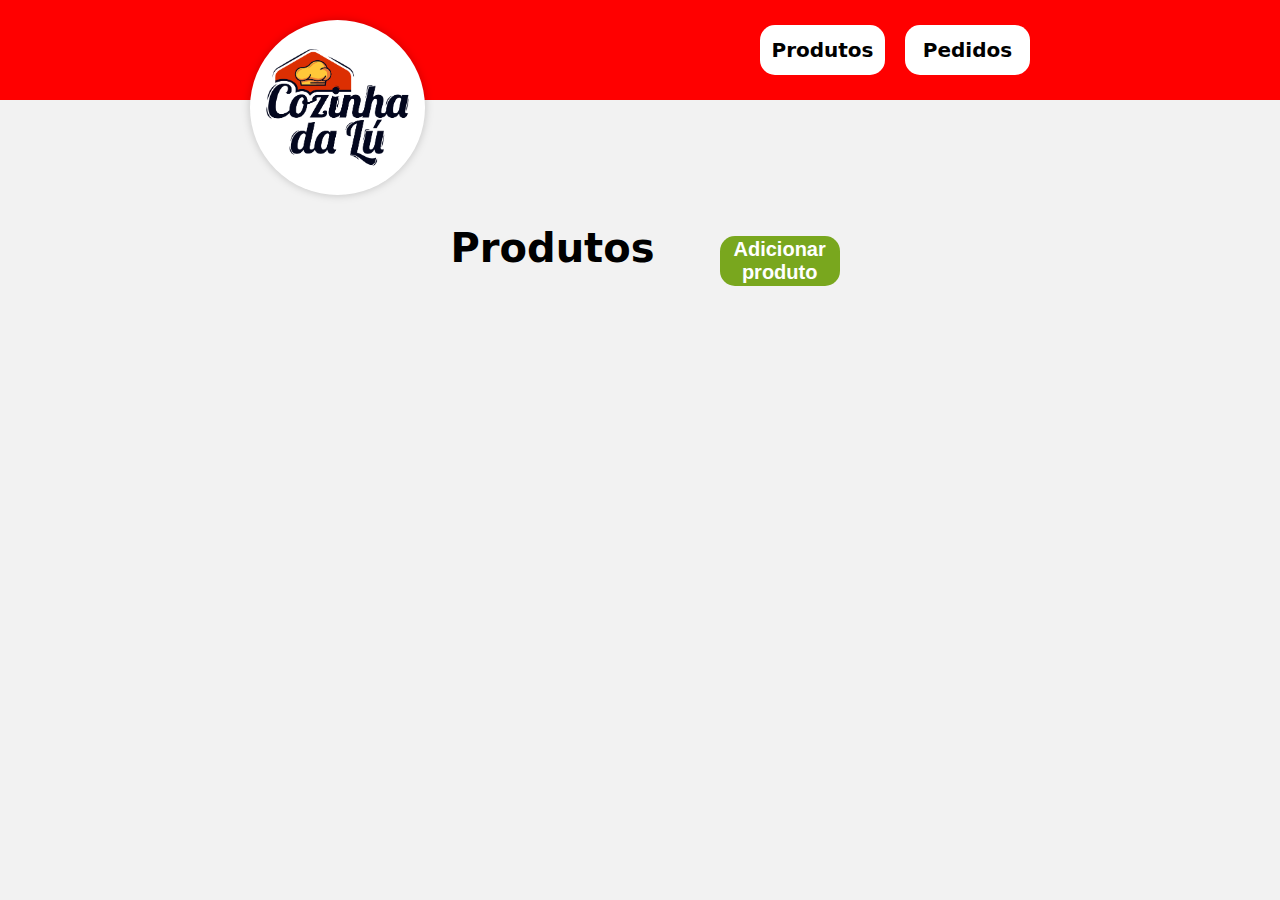
<file: pages/products.html>
<!DOCTYPE html>
<html lang="pt-BR">

<head>
    <meta charset="UTF-8">
    <meta http-equiv="X-UA-Compatible" content="IE=edge">
    <meta name="viewport" content="width=device-width, initial-scale=1.0">
    <link rel="stylesheet" href="../css/style.css">
    <title>Produtos - Cozinha da Lú App</title>
</head>

<body>
    <header>
        <article>
            <a href="../index.html"><img class="logo" alt="logotipo-cozinha-da-lú"
                    src="../src/Logotipo Cozinha da Lú-01.png"></a>
            <nav>
                <ul>
                    <li><a href="products.html">Produtos</a></li>
                    <li><a href="requests.html">Pedidos</a></li>
                </ul>
            </nav>
        </article>
    </header>

    <div id="add-product" class="backdrop-modal display-none-modal">
        <div class="modal">
            <button class="close-modal">❌</button>
            <h1>Informações do produto</h1>
            <hr>
            <form id="form-add-product">
                <input id="input-product-image" class="input-text" type="text" placeholder="Link da imagem">
                <input id='input-product-name' class="input-text" type="text" placeholder="Produto">
                <textarea id='input-product-description' class="input-text" type="text"
                    placeholder="Descrição"></textarea>
                <input id="input-product-price" class="input-text" placeholder="Preço unitário">
            </form>
            <button onclick="addNewProduct();" id="new-product-button" class="primary-button">Cadastrar
                produto</button>
        </div>
    </div>

    <section id="content">
        <span>
            <h1>Produtos</h1>
            <button id="add-product-button" class="open-modal primary-button">Adicionar produto</button>
        </span>

        <div class='cards'></div>
    </section>
    <script src="../js/script.js"></script>
</body>

</html>
</file>
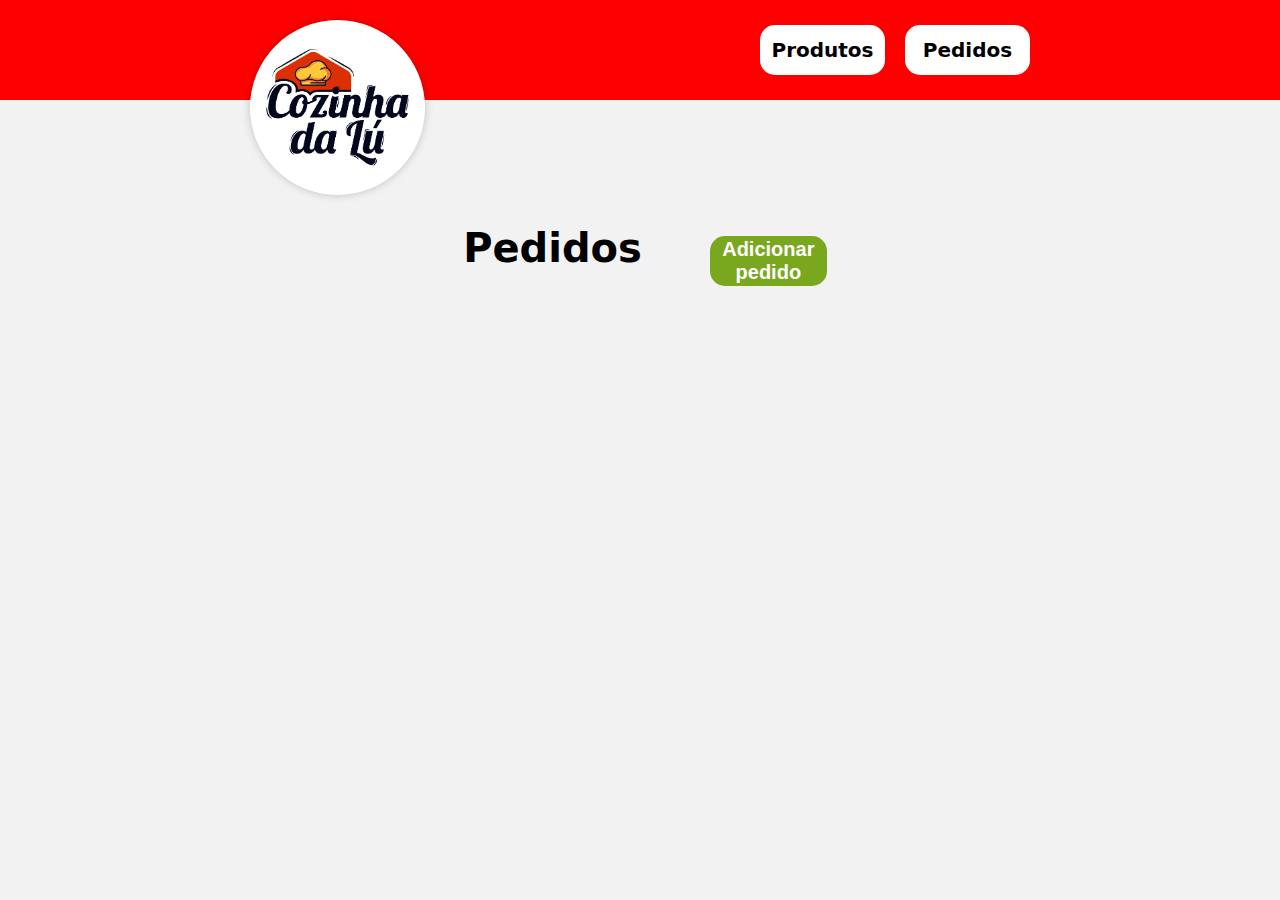
<file: pages/requests.html>
<!DOCTYPE html>
<html lang="pt-BR">

<head>
    <meta charset="UTF-8">
    <meta http-equiv="X-UA-Compatible" content="IE=edge">
    <meta name="viewport" content="width=device-width, initial-scale=1.0">
    <link rel="stylesheet" href="../css/style.css">
    <title>Produtos - Cozinha da Lú App</title>
</head>

<body>
    <header>
        <article>
            <a href="../index.html"><img class="logo" alt="logotipo-cozinha-da-lú"
                    src="../src/Logotipo Cozinha da Lú-01.png"></a>
            <nav>
                <ul>
                    <li><a href="products.html">Produtos</a></li>
                    <li><a href="requests.html">Pedidos</a></li>
                </ul>
            </nav>
        </article>
    </header>

    <div id="add-request" class="backdrop-modal display-none-modal">
        <div class="modal">
            <button class="close-modal">❌</button>
            <h1>Detalhes do pedido</h1>
            <hr>
            <form id="request-form">
                <input id="client-name" class="input-text" type="text" placeholder="Nome do cliente">
                <span class="text-select-product">Selecione o produto:</span>
                <div id="request-products-available"></div>
                <div id="order-details"></div>
                <input id="final-value" class="input-text" type="text" placeholder="Valor total da compra">
            </form>
            <button id="new-request-button" class="primary-button" onclick="registerRequest(); closeModal();">Registrar
                pedido</button>
        </div>
    </div>

    <section id="content-requests">
        <span class="title-request">
            <h1>Pedidos</h1>
            <button id="add-request-button" class="open-modal primary-button" onclick="render();">Adicionar
                pedido</button>
        </span>

        <div class='list-requests'></div>
    </section>
    <script src="../js/script.js"></script>
</body>

</html>
</file>
<file: css/style.css>
/* ------------ Document Setup ------------  Document Setup ------------ Document Setup ------------ Document Setup ------------ */

* {
    box-sizing: border-box;
    padding: 0;
    margin: 0;
}

body {
    background-color: #f2f2f2;
    width: 100vw;
    display: flex;
    flex-direction: column;
    font-family: system-ui, -apple-system, BlinkMacSystemFont, 'Segoe UI', Roboto, Oxygen, Ubuntu, Cantarell, 'Open Sans', 'Helvetica Neue', sans-serif;
}

/* ------------ Buttons global setup ------------  Buttons global setup ------------ Buttons global setup ------------ Buttons global setup ------------ */

.primary-button {
    border: 0;
    border-radius: 15px;
    background-color: rgb(121, 167, 30);
    color: white;
    font-weight: bold;
    transition: .2s;
}

.primary-button:hover {
    filter: brightness(90%);
    cursor: pointer;
    transition: .2s;
}

/* ------------ Header global ------------  Header global ------------ Header global ------------ Header global ------------ */

header {
    background-color: rgb(255, 0, 0);
    display: flex;
    position: fixed;
    left: 0;
    right: 0;
    margin: 0 auto;
    z-index: 10;
    height: 100px;
}

header article {
    padding: 0 10px;
    max-width: 800px;
    flex: 1 1 800px;
    margin: 0 auto;
    display: flex;
    justify-content: space-between;
    align-items: center;
}

header article .logo {
    height: 175px;
    position: absolute;
    top: 20px;
    border-radius: 50em;
    filter: drop-shadow(0 0 4px rgba(0, 0, 0, 0.2));
}

header article nav ul {
    display: flex;
    list-style: none;
}

header article nav ul li {
    display: flex;
    align-items: center;
    justify-content: center;
    margin-left: 20px;
    width: 125px;
    height: 50px;
}

header article nav ul li a {
    text-decoration: none;
    display: flex;
    justify-content: center;
    align-items: center;
    width: 100%;
    height: 100%;
    color: rgb(0, 0, 0);
    background-color: rgb(255, 255, 255);
    border-radius: 15px;
    font-weight: bold;
    font-size: 20px;
    transition: .2s;
}

header article nav ul li a:hover {
    filter: brightness(90%);
    cursor: pointer;
    transition: .2s;
}

/* ------------ Products page content ------------  Products page content ------------ Products page content ------------ Products page content ------------ */

#content {
    margin: 0 auto;
    padding-top: 225px;
    display: flex;
    flex-direction: column;
    max-width: 800px;

}

#content .cards {
    display: flex;
    flex-wrap: wrap;
}

#content span {
    display: flex;
    align-items: center;
    padding: 0 10px;
    width: 100%;
}

#content span button {
    width: 175px;
    height: 50px;
    font-size: 20px;
}

#content span h1 {
    width: 100%;
    font-size: 40px;
    margin-bottom: 25px;
    padding: 0px 10px;
}

.product-card {
    background-color: white;
    flex: 1 1 200px;
    height: 400px;
    margin: 10px;
    border-radius: 15px;
    padding: 10px;
    border: 1px solid lightgray;
    user-select: none;
}

.product-card:hover {
    filter: brightness(90%);
    cursor: pointer;
}

.product-card .product-image {
    width: 100%;
    height: 200px;
    object-fit: cover;
    border-radius: 10px;
    background-color: yellow;
}

.product-card .product-info {
    height: 200px;
    display: flex;
    flex-direction: column;
    position: relative;
}

.product-card .product-info .product-price {
    position: absolute;
    right: 10px;
    bottom: 30px;
    font-weight: bold;
    font-size: 30px;
}

.product-card .product-info div .product-name {
    font-weight: bold;
    font-size: 20px;
    margin-top: 7.5px;
}

.product-card .product-info div .product-description {
    margin-top: 10px;
    height: 90px;
    font-size: 15px;
    overflow-x: hidden;
    overflow-y: auto;
}

/* ------------ Modal global setup ------------  Modal global setup ------------ Modal global setup ------------ Modal global setup ------------ */

.display-modal {
    display: flex;
    align-items: center;
    justify-content: center;
}

.display-none-modal {
    display: none;
}

.backdrop-modal {
    width: 100%;
    height: 100vh;
    background-color: rgba(0, 0, 0, 0.6);
    position: fixed;
    z-index: 20;
    backdrop-filter: blur(20px) saturate(180%);
    -webkit-backdrop-filter: blur(20px) saturate(180%);
}

.modal {
    max-width: 500px;
    height: 95%;
    background-color: #f2f2f2;
    border: 1px solid red;
    border-radius: 15px;
    filter: drop-shadow(5px 5px 10px rgba(0, 0, 0, 0.2));
    position: relative;
    display: flex;
    flex-direction: column;
    padding: 25px;
    padding-top: 60px;
    overflow-y: auto;
    overflow-x: hidden;
}

.close-modal {
    position: absolute;
    top: 10px;
    right: 10px;
    width: 45px;
    height: 45px;
    border: 0;
    border-radius: 50em;
    font-size: 20px;
    background-color: transparent;
    border: 5px solid red;
    cursor: pointer;
    transition: .2s;
}

.close-modal:hover {
    filter: brightness(75%);
}

/* ------------ Modal products page ------------  Modal products page ------------ Modal products page ------------ Modal products page ------------ */

.modal h1 {
    margin: 0 auto;
    margin-bottom: 25px;
    text-align: center;
}

.modal hr {
    margin: 0 auto;
    opacity: 25%;
    margin-bottom: 10px;
    width: 100%;
}

#form-add-product {
    display: flex;
    flex-direction: column;
    align-items: center;
    width: 100%;
}

.input-text {
    width: 100%;
    min-height: 40px;
    width: 100%;
    margin-top: 25px;
    background-color: white;
    border: 1px solid lightgray;
    border-radius: 15px;
    font-size: 20px;
    padding: 0 20px;
}

#input-product-description {
    min-height: 150px;
    padding: 10px 20px;
    font-family: system-ui, -apple-system, BlinkMacSystemFont, 'Segoe UI', Roboto, Oxygen, Ubuntu, Cantarell, 'Open Sans', 'Helvetica Neue', sans-serif;
}

#new-product-button {
    margin: 0 auto;
    margin-top: 25px;
    width: 300px;
    min-height: 50px;
    font-size: 20px;
    transition: .2s;
}

/* ------------ Modal requests page ------------  Modal requests page ------------ Modal requests page ------------ Modal requests page ------------ */

#new-request-button {
    margin: 0 auto;
    margin-top: 25px;
    width: 300px;
    min-height: 50px;
    font-size: 20px;
}

#new-request-button:hover {
    filter: brightness(90%);
    cursor: pointer;
    transition: .2s;
}

#request-products-available {
    margin: 0 auto;
    margin-top: 25px;
    width: 100%;
    display: flex;
    flex-direction: row;
    overflow-x: auto;
    overflow-y: hidden;
    border-radius: 15px;
}

#request-products-available .product-card {
    background-color: white;
    flex: 0 0 250px;
    height: 350px;
    margin: 0;
    margin-top: 25px;
    margin-bottom: 35px;
    margin-left: 5px;
    margin-right: 5px;
}

#request-products-available .product-card .product-info {
    height: 150px;
}

#request-products-available .product-card .product-info .product-price {
    position: absolute;
    right: 10px;
    bottom: 30px;
    font-weight: bold;
    font-size: 20px;
}

#request-form {
    width: 100%;
    margin: 0 auto;
    display: flex;
    flex-direction: column;
    align-items: center;
}

.text-select-product {
    width: 90%;
    font-size: 20px;
    margin-top: 50px;
}

#order-details {
    display: flex;
    flex-direction: column;
    align-items: center;
    width: 90%;
}

.selected-item-div {
    margin-top: 10px;
    display: flex;
    align-items: center;
    width: 100%;
    justify-content: space-between;
}

.selected-item-price {
    font-weight: bold;
    font-size: 20px;
    display: flex;
    width: 150px;
    justify-content: space-between;
    align-items: center;
}

.selected-item-name {
    font-size: 20px;
}

.remove-item {
    background-color: red;
    width: 30px;
    height: 30px;
    display: flex;
    align-items: center;
    justify-content: center;
    color: white;
    border-radius: 50em;
}

.remove-item:hover {
    cursor: pointer;
    filter: brightness(85%);
}

/* ------------ Request List ------------  Request List ------------ Request List ------------ Request List ------------ */

#content-requests {
    margin: 0 auto;
    padding-top: 225px;
    max-width: 800px;
}

#content-requests .cards {
    display: flex;
    flex-wrap: wrap;
}

#content-requests .title-request {
    display: flex;
    align-items: center;
    width: 100%;
}

#content-requests .title-request button {
    width: 175px;
    height: 50px;
    font-size: 20px;
}

#content-requests .title-request h1 {
    width: 100%;
    font-size: 40px;
    margin-bottom: 25px;
    padding: 0px 10px;
}

.list-requests {
    display: flex;
    flex-direction: column;
    margin-bottom: 50px;
}

.list-requests .request {
    background-color: white;
    border: 1px solid lightgray;
    border-radius: 15px;
    display: flex;
    align-items: center;
    justify-content: space-between;
    font-size: 20px;
    margin-top: 25px;
}

.list-requests .request p {
    padding: 0 15px;
}

.produ {
    display: flex;
    min-width: 100px;
    border-right: 1px solid lightgray;
}

.request-products-count {
    padding: 0 10px;
    height: 50px;
    display: flex;
    justify-content: center;
    align-items: center;
    border-bottom: 1px solid lightgray;
}

.request-product-name {
    padding: 0 10px;
    height: 50px;
    display: flex;
    text-align: justify;
    min-width: 250px;
    align-items: center;
    border-right: 1px solid lightgray;
    border-left: 1px solid lightgray;
    border-bottom: 1px solid lightgray;
}

.request-id {
    font-weight: bold;
    border-right: 1px solid lightgrey;
    padding: 10px;
}

.request-value {
    font-weight: bold;
}

.request-client-name {
    border-right: 1 solid transparent;
    padding: 0 10px;
    font-weight: bold;
}

.request-date {
    border-right: 1px solid lightgrey;
}
</file>
